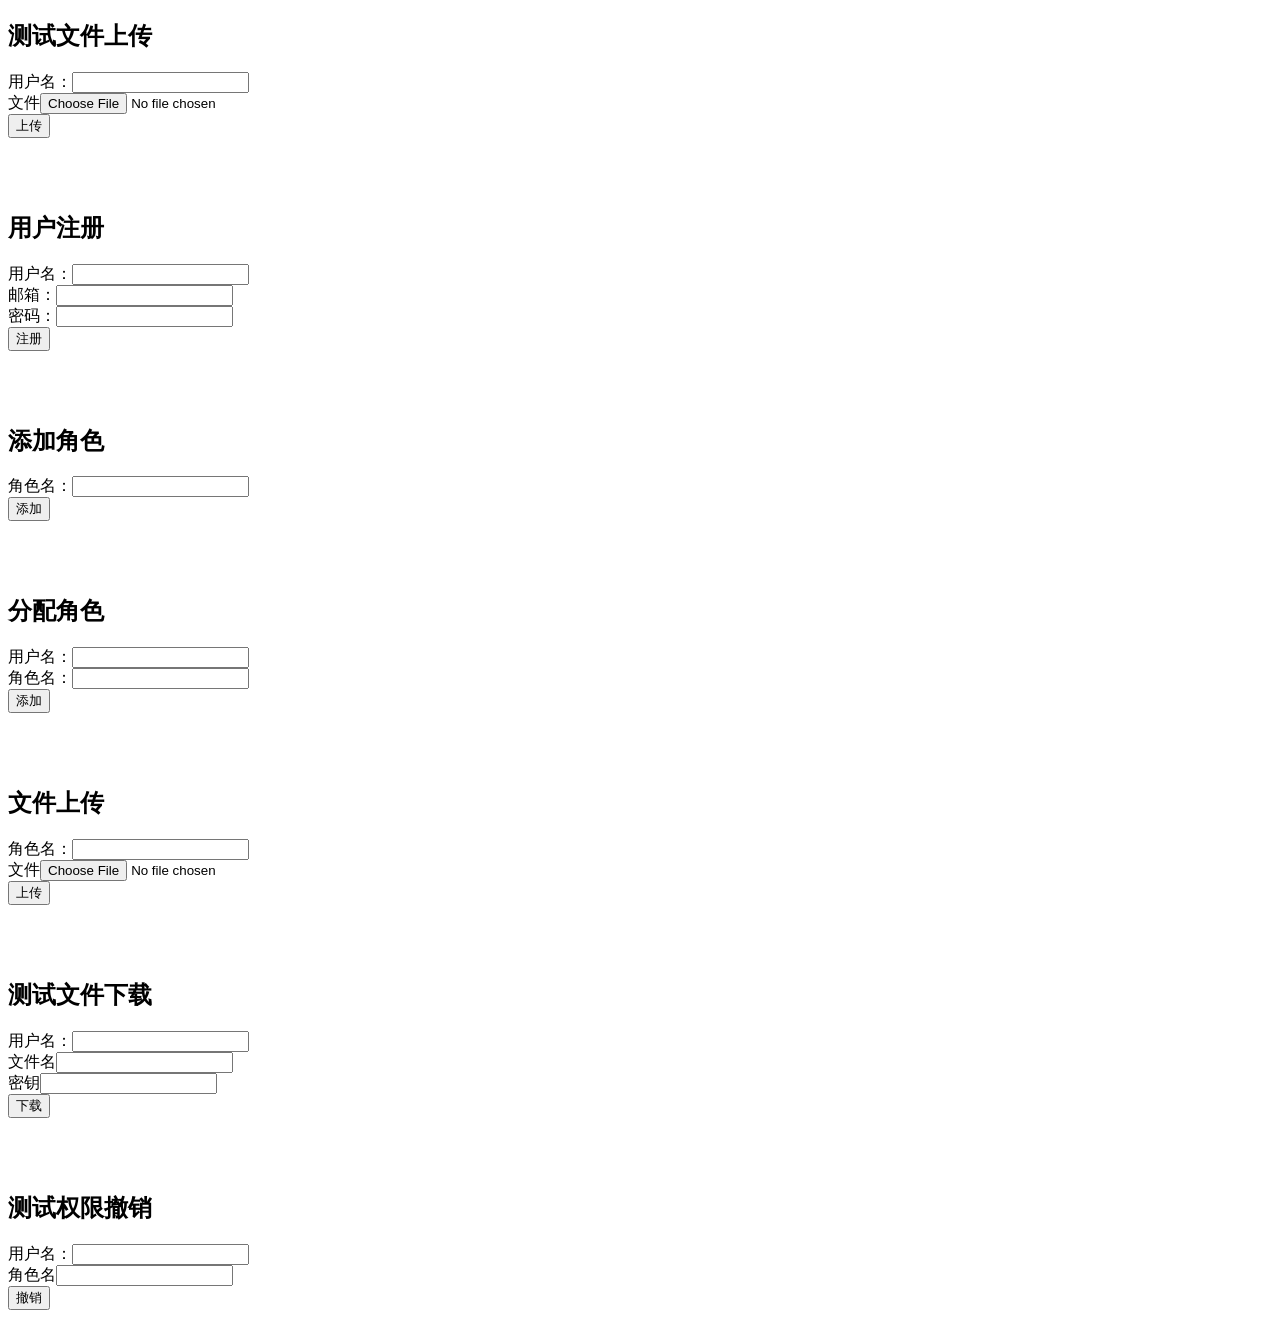
<file: src/main/resources/static/index.html>
<!DOCTYPE html>
<html lang="en">

<head>
    <meta charset="UTF-8">
    <meta name="viewport" content="width=device-width, initial-scale=1.0">
    <title>Crypt-Cloud</title>
</head>

<body>

    <h2>测试文件上传</h2>

    <form action="http://localhost:8080/crypt-cloud/role/uploadtest" method="post" enctype="multipart/form-data">
        用户名：<input type="text" name="username" /><br>
        文件<input type="file" name="file" /><br>
        <input type="submit" value="上传">
    </form>
    <br>
    <br>
    <br>

    <h2>用户注册</h2>
    <form action="http://localhost:8080/crypt-cloud/user/register" method="post" enctype="multipart/form-data">
        用户名：<input type="text" name="username" /><br>
        邮箱：<input type="text" name="email" /><br>
        密码：<input type="password" name="password" /><br>
        <input type="submit" value="注册">
    </form>
    <br>
    <br>
    <br>
    <h2>添加角色</h2>
    <form action="http://localhost:8080/crypt-cloud/role/add" method="post" enctype="multipart/form-data">
        角色名：<input type="text" name="rolename" /><br>
        <input type="submit" value="添加">
    </form>
    <br>
    <br>
    <br>
    <h2>分配角色</h2>
    <form action="http://localhost:8080/crypt-cloud/role/assign" method="post" enctype="multipart/form-data">
        用户名：<input type="text" name="username" /><br>
        角色名：<input type="text" name="rolename" /><br>
        <input type="submit" value="添加">
    </form>
    <br>
    <br>
    <br>
    <h2>文件上传</h2>
    <form action="http://localhost:8080/crypt-cloud/role/upload" method="post" enctype="multipart/form-data">
        角色名：<input type="text" name="rolename" /><br>
        文件<input type="file" name="file" /><br>
        <input type="submit" value="上传">
    </form>
    <br>
    <br>
    <br>
    <h2>测试文件下载</h2>
    <form action="http://localhost:8080/crypt-cloud/user/download" method="post" enctype="multipart/form-data">
        用户名：<input type="text" name="username" /><br>
        文件名<input type="text" name="filename" /><br>
        密钥<input type="text" name="privatekey" /><br>
        <input type="submit" value="下载">
    </form>
    <br>
    <br>
    <br>
    <h2>测试权限撤销</h2>
    <form action="http://localhost:8080/crypt-cloud/revoke/role" method="post" enctype="multipart/form-data">
        用户名：<input type="text" name="username" /><br>
        角色名<input type="text" name="rolename" /><br>
        <input type="submit" value="撤销">
    </form>
</body>

</html>
</file>
